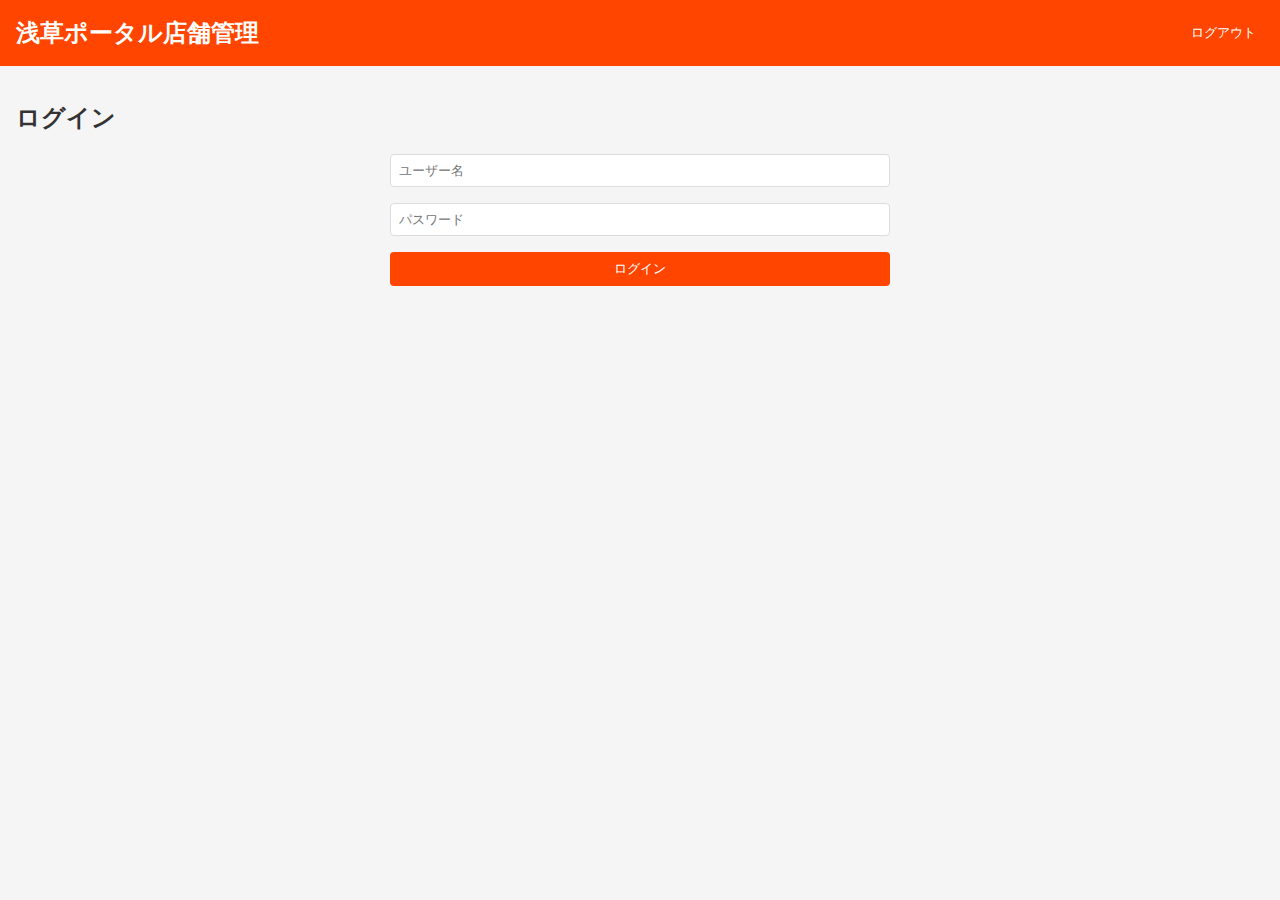
<file: index.html>
<!DOCTYPE html>
<html lang="ja">
<head>
    <meta charset="UTF-8">
    <meta name="viewport" content="width=device-width, initial-scale=1.0">
    <title>浅草ポータル店舗管理</title>
    <link rel="stylesheet" href="css/styles.css">
</head>
<body>
    <header>
        <h1>浅草ポータル店舗管理</h1>
        <p id="logged-in-user"></p>
        <button id="logout-btn">ログアウト</button>
    </header>
    <main>
        <section id="login-section">
            <h2>ログイン</h2>
            <form id="login-form">
                <input type="text" id="username" placeholder="ユーザー名" required>
                <input type="password" id="password" placeholder="パスワード" required>
                <button type="submit">ログイン</button>
            </form>
        </section>
        <section id="store-management" style="display: none;">
            <h2>店舗情報管理</h2>
            <form id="store-form">
                <input type="text" id="store-name" placeholder="店舗名" required>
                <textarea id="store-description" placeholder="説明" required></textarea>
                <input type="url" id="store-image" placeholder="画像URL" required>
                <select id="store-crowdedness">
                    <option value="低">混雑度: 低</option>
                    <option value="中">混雑度: 中</option>
                    <option value="高">混雑度: 高</option>
                </select>
                <input type="number" id="store-wait-time" placeholder="待ち時間（分）" required>
                <input type="number" id="store-distance" placeholder="距離（km）" step="0.1" required>
                <div id="metatags-container">
                    <h3>メタタグ</h3>
                    <!-- メタタグのチェックボックスがここに動的に追加されます -->
                </div>
                <button type="submit">保存</button>
            </form>
        </section>
    </main>
    <script src="js/script.js"></script>
</body>
</html>
</file>
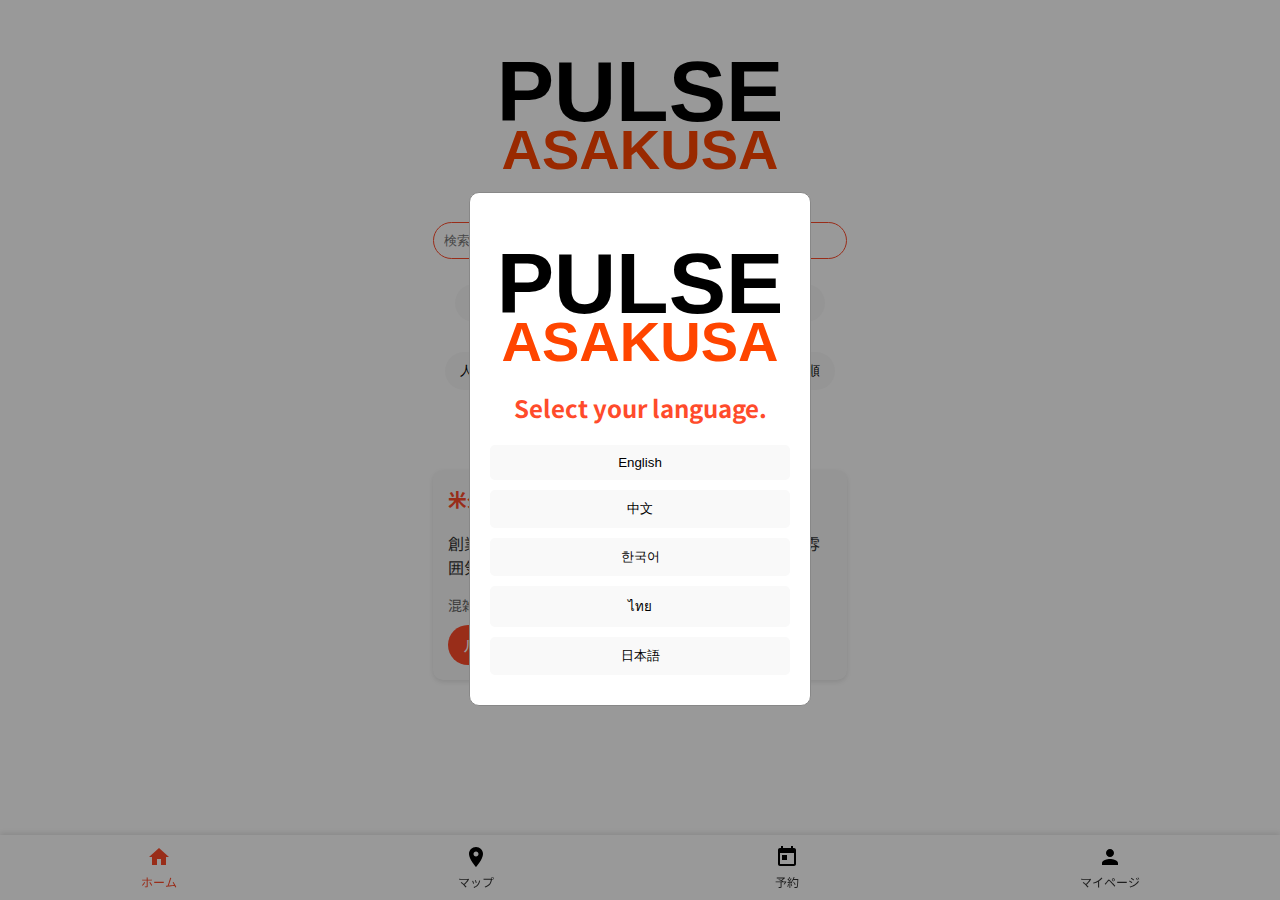
<file: public/demo.html>
<!DOCTYPE html>
<html lang="ja">
<head>
    <meta charset="UTF-8">
    <meta name="viewport" content="width=device-width, initial-scale=1.0">
    <title>PULSE ASAKUSA</title>
    <link href="https://fonts.googleapis.com/css2?family=Noto+Sans+JP:wght@400;700&display=swap" rel="stylesheet">
    <style>
        :root {
            --primary-color: #FF4B2B;
            --secondary-color: #FF416C;
            --text-color: #333;
            --bg-color: #FFFFFF;
            --card-bg-color: #f9f9f9;
        }
        body {
            font-family: 'Noto Sans JP', sans-serif;
            margin: 0;
            padding: 0;
            background-color: var(--bg-color);
            color: var(--text-color);
        }
        .container {
            max-width: 414px;
            margin: 0 auto;
            padding: 20px;
        }
        h1, h2 {
            color: var(--primary-color);
            text-align: center;
        }
        .search-bar {
            width: 100%;
            padding: 10px;
            border: 1px solid var(--primary-color);
            border-radius: 25px;
            margin-bottom: 20px;
            box-sizing: border-box;
        }
        .categories, .sort-options {
            display: flex;
            justify-content: space-around;
            flex-wrap: wrap;
            margin-bottom: 20px;
        }
        .category-btn, .sort-btn {
            background-color: var(--card-bg-color);
            border: none;
            padding: 10px 15px;
            margin: 5px;
            border-radius: 20px;
            cursor: pointer;
        }
        .spot-list {
            display: flex;
            flex-direction: column;
            gap: 20px;
        }
        .spot-card {
            background-color: var(--card-bg-color);
            border-radius: 10px;
            padding: 15px;
            box-shadow: 0 2px 5px rgba(0,0,0,0.1);
        }
        .spot-card h3 {
            color: var(--primary-color);
            margin-top: 0;
        }
        .spot-info {
            font-size: 14px;
            color: #666;
            margin-bottom: 10px;
        }
        .map-button {
            display: inline-block;
            background-color: var(--primary-color);
            color: white;
            text-decoration: none;
            padding: 8px 15px;
            border-radius: 20px;
        }
        .nav-bar {
            position: fixed;
            bottom: 0;
            left: 0;
            right: 0;
            background-color: var(--bg-color);
            display: flex;
            justify-content: space-around;
            padding: 10px 0;
            box-shadow: 0 -2px 5px rgba(0,0,0,0.1);
        }
        .nav-btn {
            text-decoration: none;
            color: var(--text-color);
            font-size: 12px;
            display: flex;
            flex-direction: column;
            align-items: center;
        }
        .nav-btn.active {
            color: var(--primary-color);
        }
        .nav-btn svg {
            width: 24px;
            height: 24px;
            margin-bottom: 4px;
        }
        .nav-btn.active svg {
            fill: var(--primary-color);
        }
        .modal {
            display: none;
            position: fixed;
            z-index: 1;
            left: 0;
            top: 0;
            width: 100%;
            height: 100%;
            overflow: auto;
            background-color: rgba(0,0,0,0.4);
        }
        .modal-content {
            background-color: var(--bg-color);
            margin: 15% auto;
            padding: 20px;
            border: 1px solid #888;
            width: 80%;
            max-width: 300px;
            border-radius: 10px;
        }
        .language-btn {
            display: block;
            width: 100%;
            padding: 10px;
            margin-bottom: 10px;
            background-color: var(--card-bg-color);
            border: none;
            border-radius: 5px;
            cursor: pointer;
        }
    </style>
</head>
<body>
    <div class="container">
        <h1>
            <svg width="300" height="150" xmlns="http://www.w3.org/2000/svg">
              <!-- ASAKUSA -->
              <text x="150" y="128" font-family="Gill Sans, sans-serif" font-size="56" font-weight="bold" fill="#FF4500" text-anchor="middle">ASAKUSA</text>
              <!-- PULSE -->
              <text x="150" y="80" font-family="Gill Sans, sans-serif" font-size="86" font-weight="bold" fill="#000000" text-anchor="middle">PULSE</text>
            </svg>
        </h1>

        <input type="text" class="search-bar" placeholder="検索...">

        <div class="categories">
            <button class="category-btn">食事</button>
            <button class="category-btn">買い物</button>
            <button class="category-btn">体験</button>
            <button class="category-btn">宿泊</button>
        </div>

        <div class="sort-options">
            <button class="sort-btn">人気順</button>
            <button class="sort-btn">混雑度順</button>
            <button class="sort-btn">待ち時間順</button>
            <button class="sort-btn">距離順</button>
        </div>

        <h2>おすすめスポット</h2>

        <div class="spot-list">
            <div class="spot-card">
                <h3>米久本店</h3>
                <p>創業1872年の老舗すき焼き店。伝統的な味わいと雰囲気が人気。</p>
                <div class="spot-info">
                    混雑度: 中 | 待ち時間: 30分 | 0.5km
                </div>
                <a href="https://www.google.com/maps/dir/?api=1&destination=米久本店+浅草" class="map-button" target="_blank">ルート表示</a>
            </div>
        </div>

        <div id="loading" style="display: none;">
            読み込み中...
        </div>
    </div>

   <nav class="nav-bar">
        <a href="#" class="nav-btn active">
            <svg viewBox="0 0 24 24">
                <path d="M10 20v-6h4v6h5v-8h3L12 3 2 12h3v8z"/>
            </svg>
            ホーム
        </a>
        <a href="#" class="nav-btn">
            <svg viewBox="0 0 24 24">
                <path d="M12 2C8.13 2 5 5.13 5 9c0 5.25 7 13 7 13s7-7.75 7-13c0-3.87-3.13-7-7-7zm0 9.5c-1.38 0-2.5-1.12-2.5-2.5s1.12-2.5 2.5-2.5 2.5 1.12 2.5 2.5-1.12 2.5-2.5 2.5z"/>
            </svg>
            マップ
        </a>
        <a href="#" class="nav-btn">
            <svg viewBox="0 0 24 24">
                <path d="M19 3h-1V1h-2v2H8V1H6v2H5c-1.11 0-1.99.9-1.99 2L3 19c0 1.1.89 2 2 2h14c1.1 0 2-.9 2-2V5c0-1.1-.9-2-2-2zm0 16H5V8h14v11zM7 10h5v5H7z"/>
            </svg>
            予約
        </a>
        <a href="#" class="nav-btn">
            <svg viewBox="0 0 24 24">
                <path d="M12 12c2.21 0 4-1.79 4-4s-1.79-4-4-4-4 1.79-4 4 1.79 4 4 4zm0 2c-2.67 0-8 1.34-8 4v2h16v-2c0-2.66-5.33-4-8-4z"/>
            </svg>
            マイページ
        </a>
    </nav>

    <div id="languageModal" class="modal">
        <div class="modal-content">
            <h2>
                <svg width="300" height="150" xmlns="http://www.w3.org/2000/svg">
                  <!-- ASAKUSA -->
                  <text x="150" y="128" font-family="Gill Sans, sans-serif" font-size="56" font-weight="bold" fill="#FF4500" text-anchor="middle">ASAKUSA</text>
                  <!-- PULSE -->
                 <text x="150" y="80" font-family="Gill Sans, sans-serif" font-size="86" font-weight="bold" fill="#000000" text-anchor="middle">PULSE</text>
                </svg>
                Select your language.
            </h2>
            <button class="language-btn">English</button>
            <button class="language-btn">中文</button>
            <button class="language-btn">한국어</button>
            <button class="language-btn">ไทย</button>
            <button class="language-btn">日本語</button>
        </div>
    </div>

    <script>
        // 言語選択モーダルを表示する関数
        function showLanguageModal() {
            document.getElementById('languageModal').style.display = 'block';
        }

        // ページ読み込み時に言語選択モーダルを表示
        window.onload = showLanguageModal;

        // モーダル外クリックでモーダルを閉じる
        window.onclick = function(event) {
            if (event.target == document.getElementById('languageModal')) {
                document.getElementById('languageModal').style.display = 'none';
            }
        }
    </script>
</body>
</html>
</file>
<file: css/styles.css>
:root {
    --primary-color: #FF4500;
    --background-color: #F5F5F5;
    --card-color: #FFFFFF;
    --text-color: #333333;
}

body {
    font-family: 'Roboto', sans-serif;
    margin: 0;
    padding: 0;
    background-color: var(--background-color);
    color: var(--text-color);
}

header {
    background-color: var(--primary-color);
    color: white;
    padding: 1rem;
    display: flex;
    justify-content: space-between;
    align-items: center;
}

h1 {
    margin: 0;
    font-size: 1.5rem;
}

main {
    padding: 1rem;
}

form {
    display: flex;
    flex-direction: column;
    gap: 1rem;
    max-width: 500px;
    margin: 0 auto;
}

input, textarea, select {
    padding: 0.5rem;
    border: 1px solid #ddd;
    border-radius: 4px;
}

button {
    background-color: var(--primary-color);
    color: white;
    padding: 0.5rem;
    border: none;
    border-radius: 4px;
    cursor: pointer;
}

button:hover {
    opacity: 0.9;
}

#metatags-container {
    display: flex;
    flex-wrap: wrap;
    gap: 0.5rem;
}

.metatag-checkbox {
    display: flex;
    align-items: center;
    gap: 0.25rem;
}

@media (prefers-color-scheme: dark) {
    :root {
        --background-color: #121212;
        --card-color: #1E1E1E;
        --text-color: #E0E0E0;
    }
}
</file>
